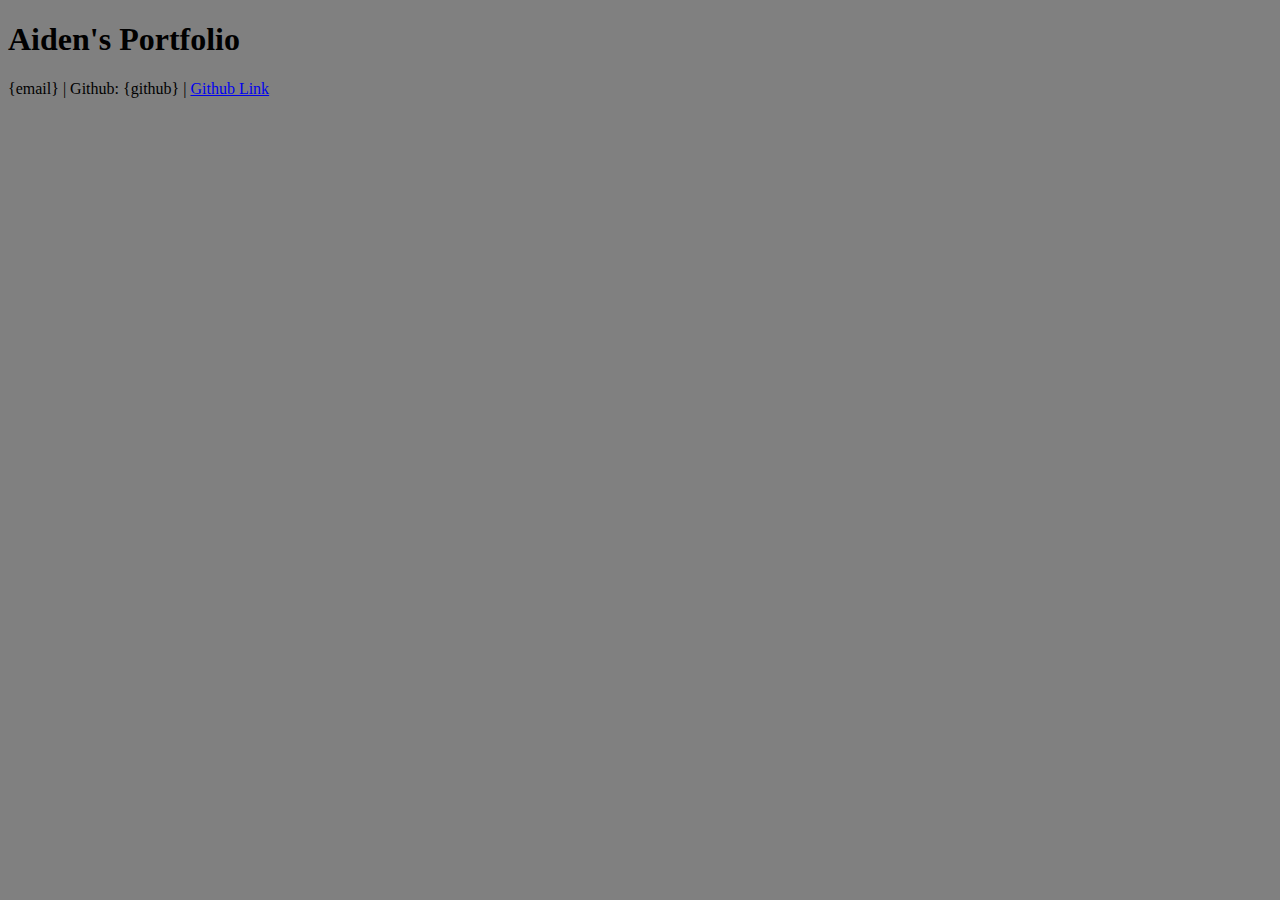
<file: index.html>
<!DOCTYPE html>
<html lang="en">

<head>
  <meta charset="UTF-8">
  <link rel="icon" type="image/x-icon" href="./favicon.ico?v=5">
  <link rel="stylesheet" href="style.css">
  <title class="format">{name}'s Portfolio</title>
  <script type="module" src="./main.js"></script>
</head>

<body>
  <header>
    <h1 class="format">{name}'s Portfolio</h1>
  </header>
  <main>
    <div class="bottom-bar format">
      <span>
        {email}
      </span>
      <span class="separator">|</span>
      <span>
        Github: {github}
      </span>
      <span class="separator">|</span>
      <span>
        <a href="http://{github-link}">Github Link</a>
      </span>
    </div>
  </main>
</body>

</html>
</file>
<file: style.css>
html {
  background-color: gray;
}
</file>
